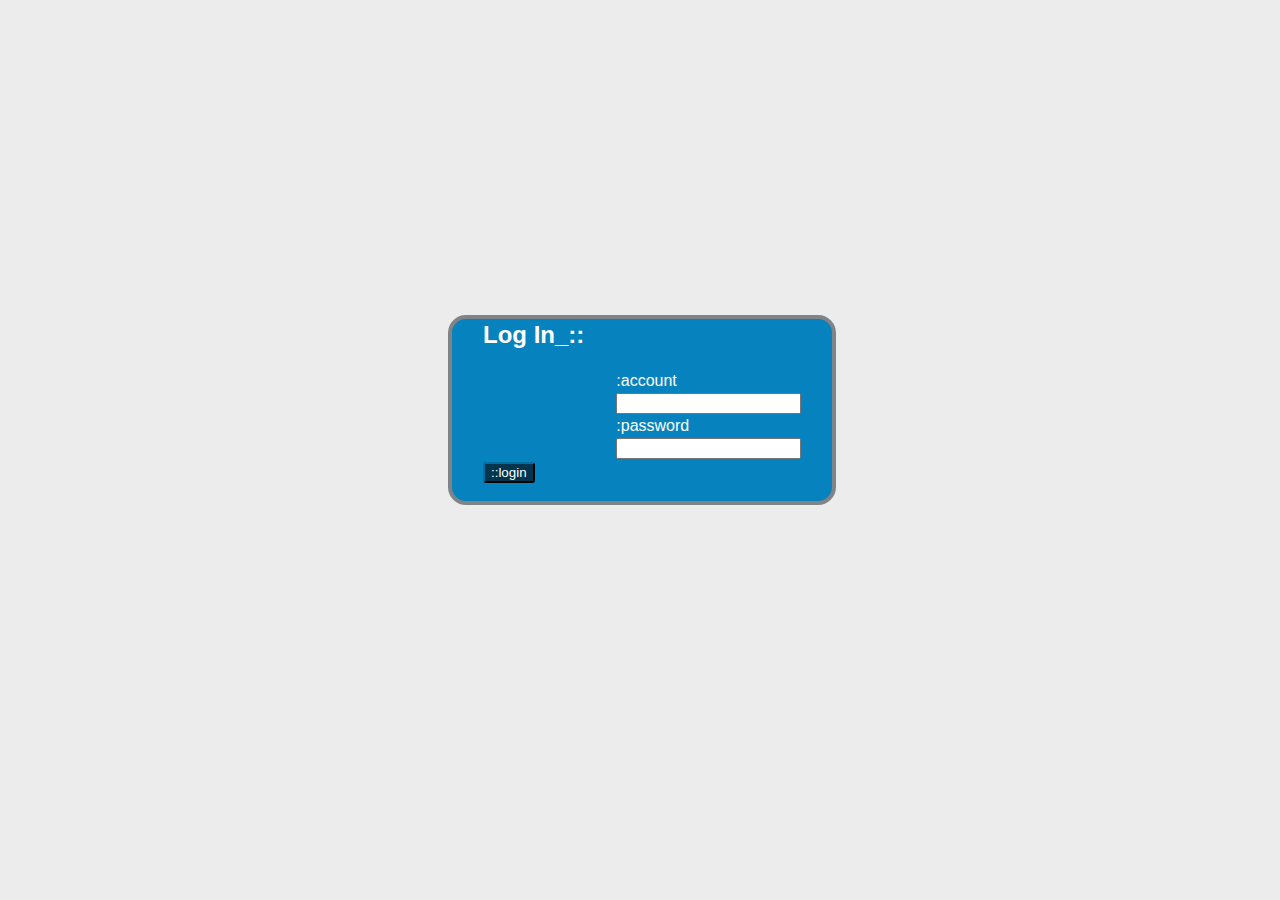
<file: index.html>
<html>
<head>
<title>Sword Art Online - Davyd Maker</title>
<link rel="stylesheet" type="text/css" href="estilo.css"/>
<meta charset="utf-8"/>
</head>
<body>
	<div id="login">
		<form action="" method="post"><table style="border-spacing: 30px 1px; color: #FFFFFF;">
	<tr><td><h2>Log In_::</h2></td> 	<td></td> </tr>
		<input type="hidden" name="log" value="1" />
	<tr><td></td> 			<td>:account</td> </tr>
   	<tr><td></td> 			<td><input type="password" name="account" maxlength="20" required></td></tr>
    <tr><td></td> 			<td>:password</td> </tr>
    <tr><td></td> 			<td><input type="password" name="password" maxlength="140" required></td></tr>
    <tr><td><input type="submit" value="::login" name="logar"></td></tr>
</table></form>
</div>
</body>
</html>
</file>
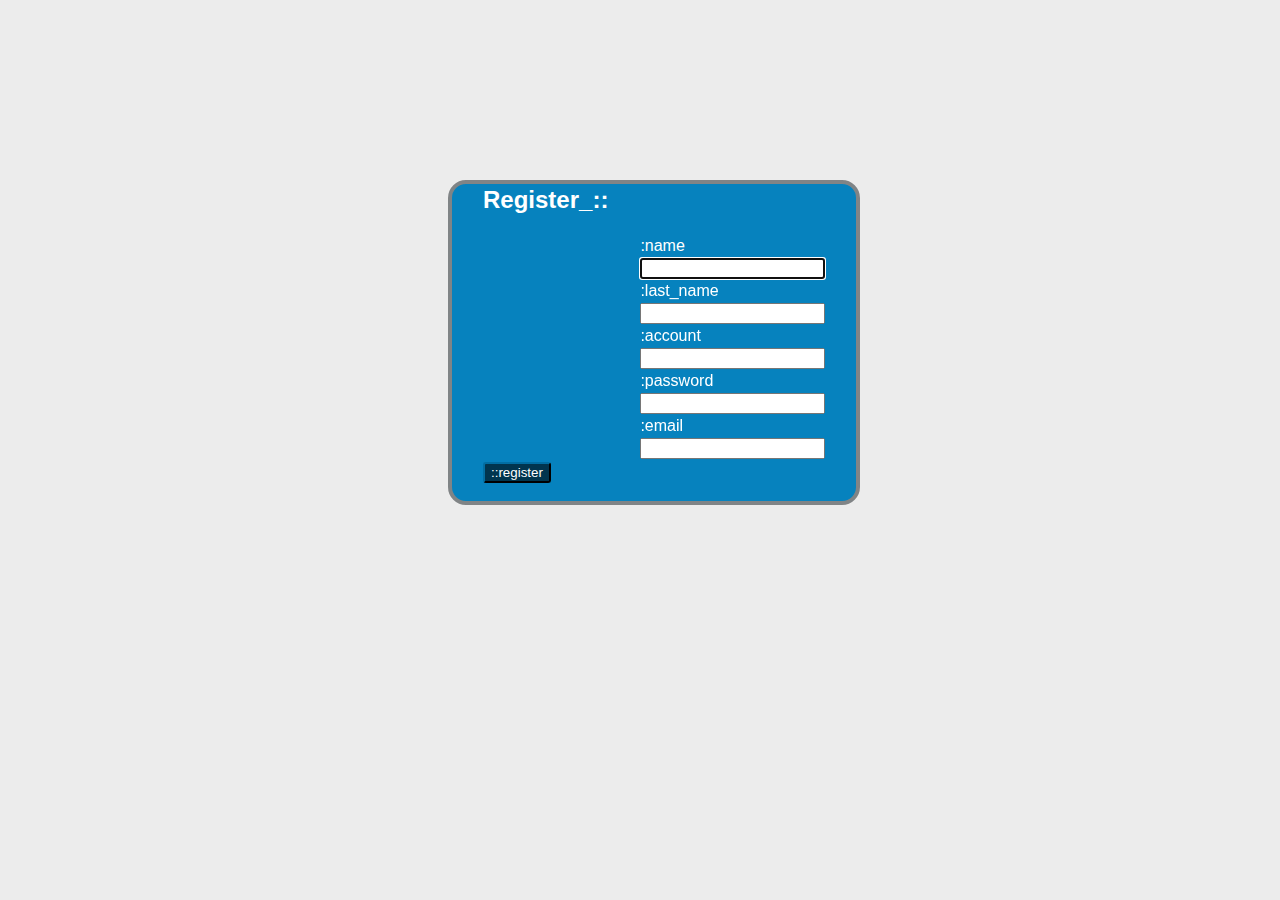
<file: registro.html>
<html>
<head>
<title>Sword Art Online - Davyd Maker</title>
<link rel="stylesheet" type="text/css" href="estilo.css"/>
<meta charset="utf-8"/>
</head>
<body>
	<div id="registro">
		<form action="reg.php" method="post"><table style="border-spacing: 30px 1px; color: #FFFFFF;">
<tr><td><h2>Register_::</h2></td> 	<td></td> </tr>

	<input type="hidden" id="cad" name="cad" value="1" />
	<tr><td></td> 			<td>:name</td> </tr>
   	<tr><td></td> 			<td><input type="text" name="nome" autofocus required></td></tr>
    <tr><td></td> 			<td>:last_name</td> </tr>
    <tr><td></td> 			<td><input type="text" name="sobrenome" required></td></tr>
    <tr><td></td> 			<td>:account</td> </tr>
    <tr><td></td> 			<td><input type="text" name="usuario" required></td></tr>
    <tr><td></td> 			<td>:password</td> </tr>
    <tr><td></td> 			<td><input type="password" name="senha" required></td></tr>
    <tr><td></td> 			<td>:email</td> </tr>
    <tr><td></td> 			<td><input type="email" name="email" required></td></tr>   
    <tr><td><input type="submit" value="::register" name="registrar"></td></tr>
</table>
</form>
</div>
</body>
</html>
</file>
<file: estilo.css>
body{
	background-color: #ECECEC;
	font-family: Arial;
}

#login{
	background-color: #0682BE;
	
	border-color: #808486;
	border-style: solid;
	border-width: 4px;
	border-radius: 18px;
	color: #FFF;
	position: absolute;
	top: 35%;
	left: 35%;
}

input[type="submit"]{
	background-color: #01354E;
	color: #FFF;
	border-color: #01354E;
	border-radius: 3px;
}

#registro{
	background-color: #0682BE;
	border-color: #808486;
	border-style: solid;
	border-width: 4px;
	border-radius: 18px;
	color: #FFF;
	position: absolute;
	top: 20%;
	left: 35%;
</file>
